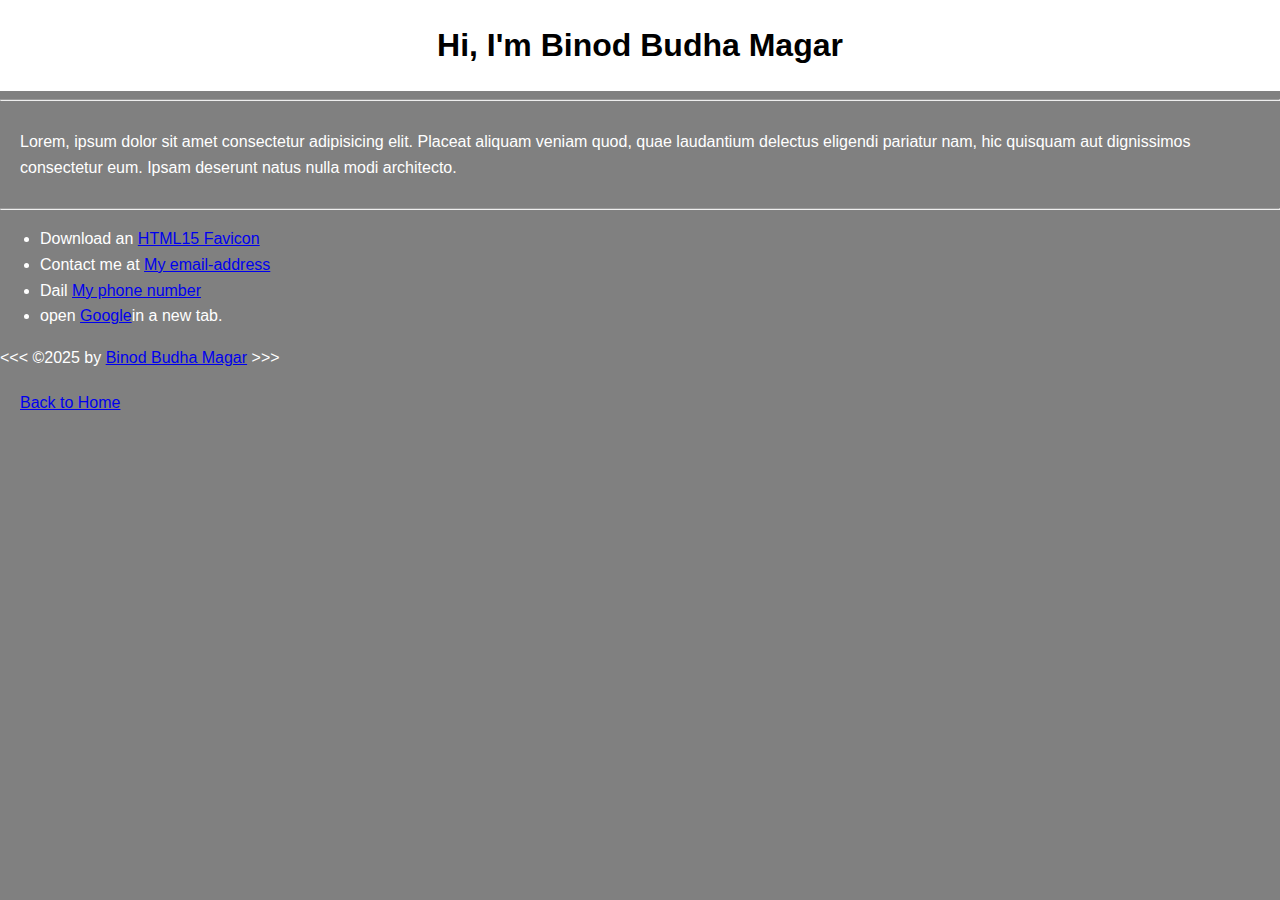
<file: about.html>
<!DOCTYPE html>
<html lang="en">
    <head>
        <meta charset="UTF-8">
        <meta name="aurthor" content="Binopd Budha Magar">
        <meta name="descripton" content="Hi,I am Binod Budha Magar.
         This Page Is about me.">
        <title>About Me</title>
        <link rel="icon" href="htm15.png" type="img/x-icon">
        <link rel="stylesheet" href="main.css" type="text/css">
    </head>
    <body>
        <h1>Hi, I'm Binod Budha Magar </h1>

        <hr>
       
        <p>Lorem, ipsum dolor sit amet consectetur adipisicing elit. 
            Placeat aliquam veniam quod, quae laudantium delectus eligendi pariatur nam, 
            hic quisquam aut dignissimos consectetur eum. Ipsam deserunt natus nulla modi architecto.
        </p>

        <hr>

        <ul>
            <li>Download an <a href="html15.png" download>     
           HTML15 Favicon </a></li>
           <li>
            Contact me at <a href="mailto:binodbudhamagar018@gmail.com">               
           My email-address </a>
           </li>
           <li>
            Dail <a href="tel:+0254935"> My phone 
            number</a>
           </li>
           <li>
            open <a href="https://www.google.com/"
            target="_blank"> Google</a>in a new tab.
           </li>
        </ul>
        
        &lt;&lt;&lt; &copy;2025 by <a href="about.html">Binod Budha Magar</a>
         &gt;&gt;&gt;
         <p>
            <a href="/">Back to Home</a>
         </p>
    </body>
</html>
</file>
<file: main.css>
body {
    background-color: rgb(128, 128, 128);
    color: white;
    font-family:'Segoe UI', Tahoma, Geneva, Verdana, sans-serif ;
    margin: 0;
    padding: 0;
    line-height: 1.6;
}
h1 {
color: black;   
background-color: white;  
padding: 20px;
text-align: center;
margin: 0;
}
p {
    padding: 20px;
    margin: 0;
}
button {
    background-color: grey;
    border: none;
    color: white;
    padding: 10px 20px;
    text-align: center;
    text-decoration: none;
    display: inline-block;
    font-size: 16px;
    margin: 20px;
    cursor: pointer;
    border-radius: 5px;
    transition: background-color;
}
button:hover {
    background-color: #0056b3;
}
table, tr, th, td, caption {
    border: 1px solid #eee;
    font-family: 'Courier New', Courier, monospace;
    border-collapse: collapse;
    padding: 0.5rem;
}
</file>
